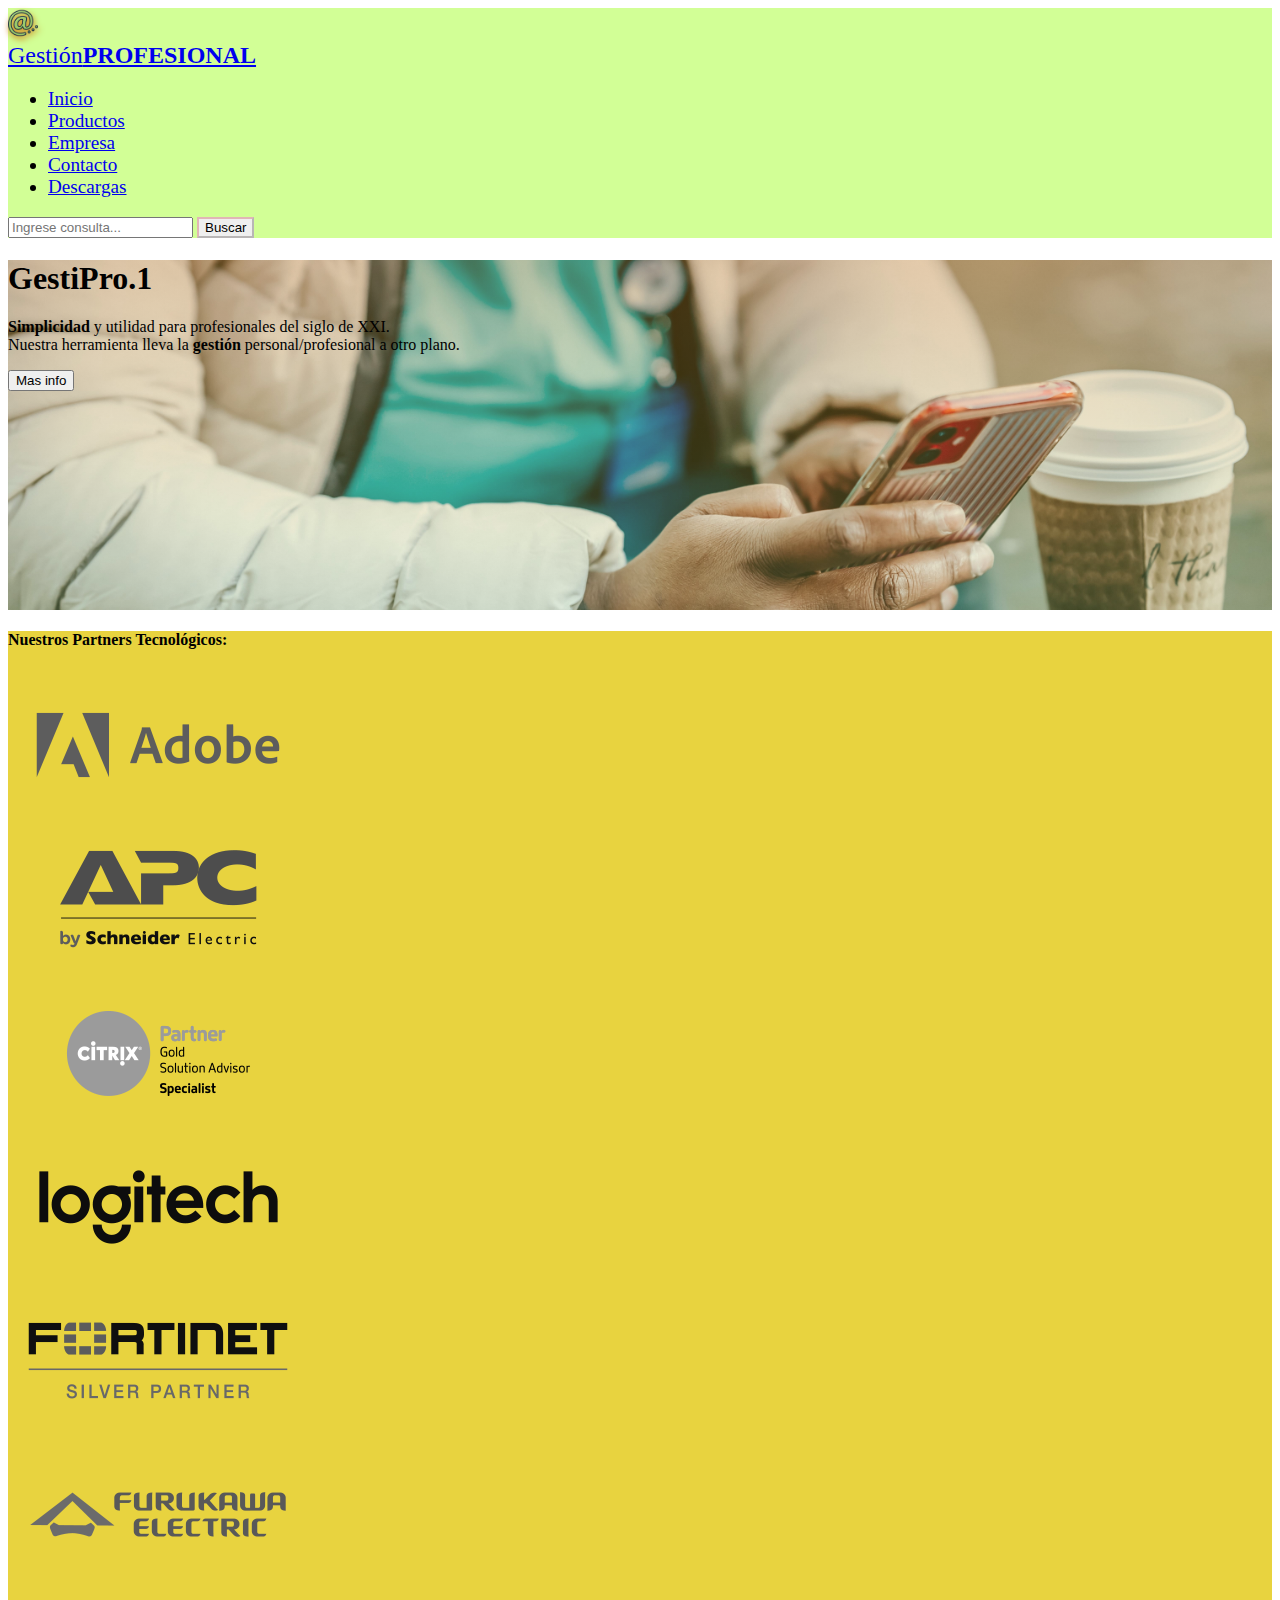
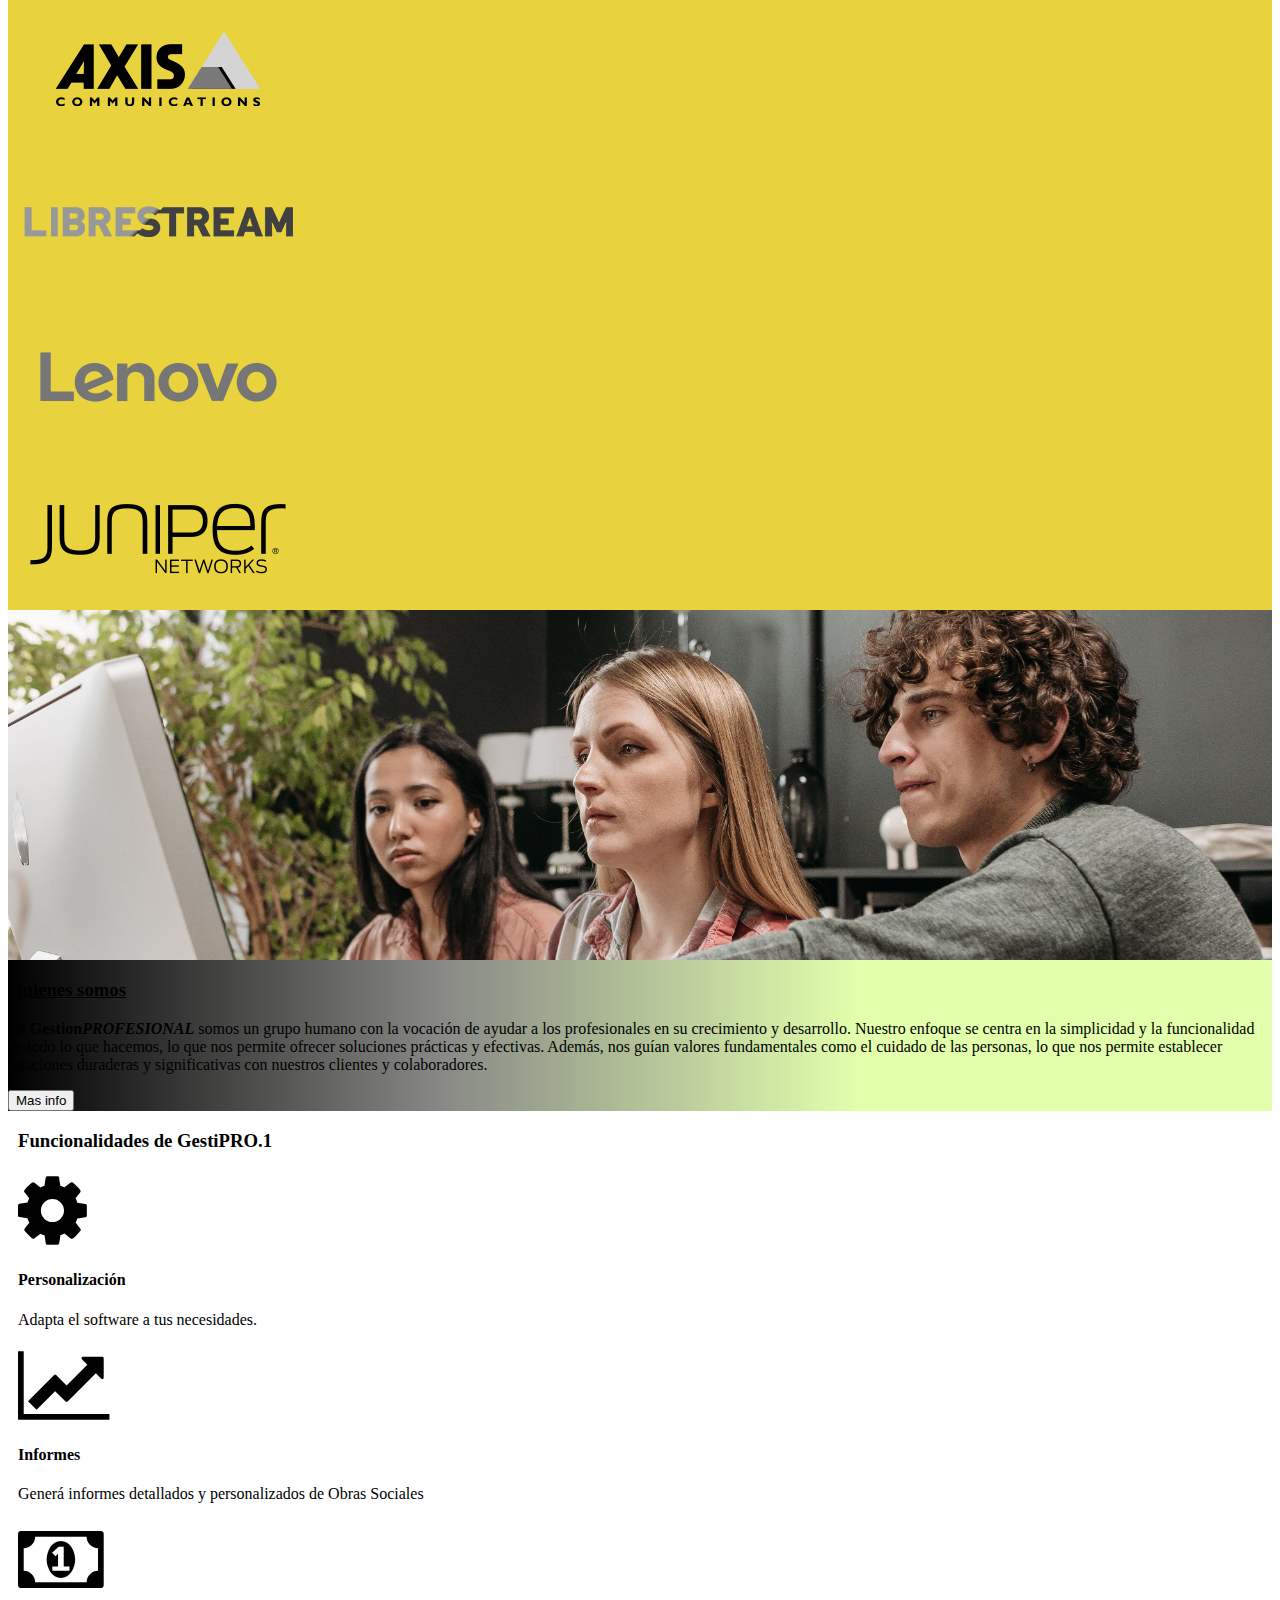
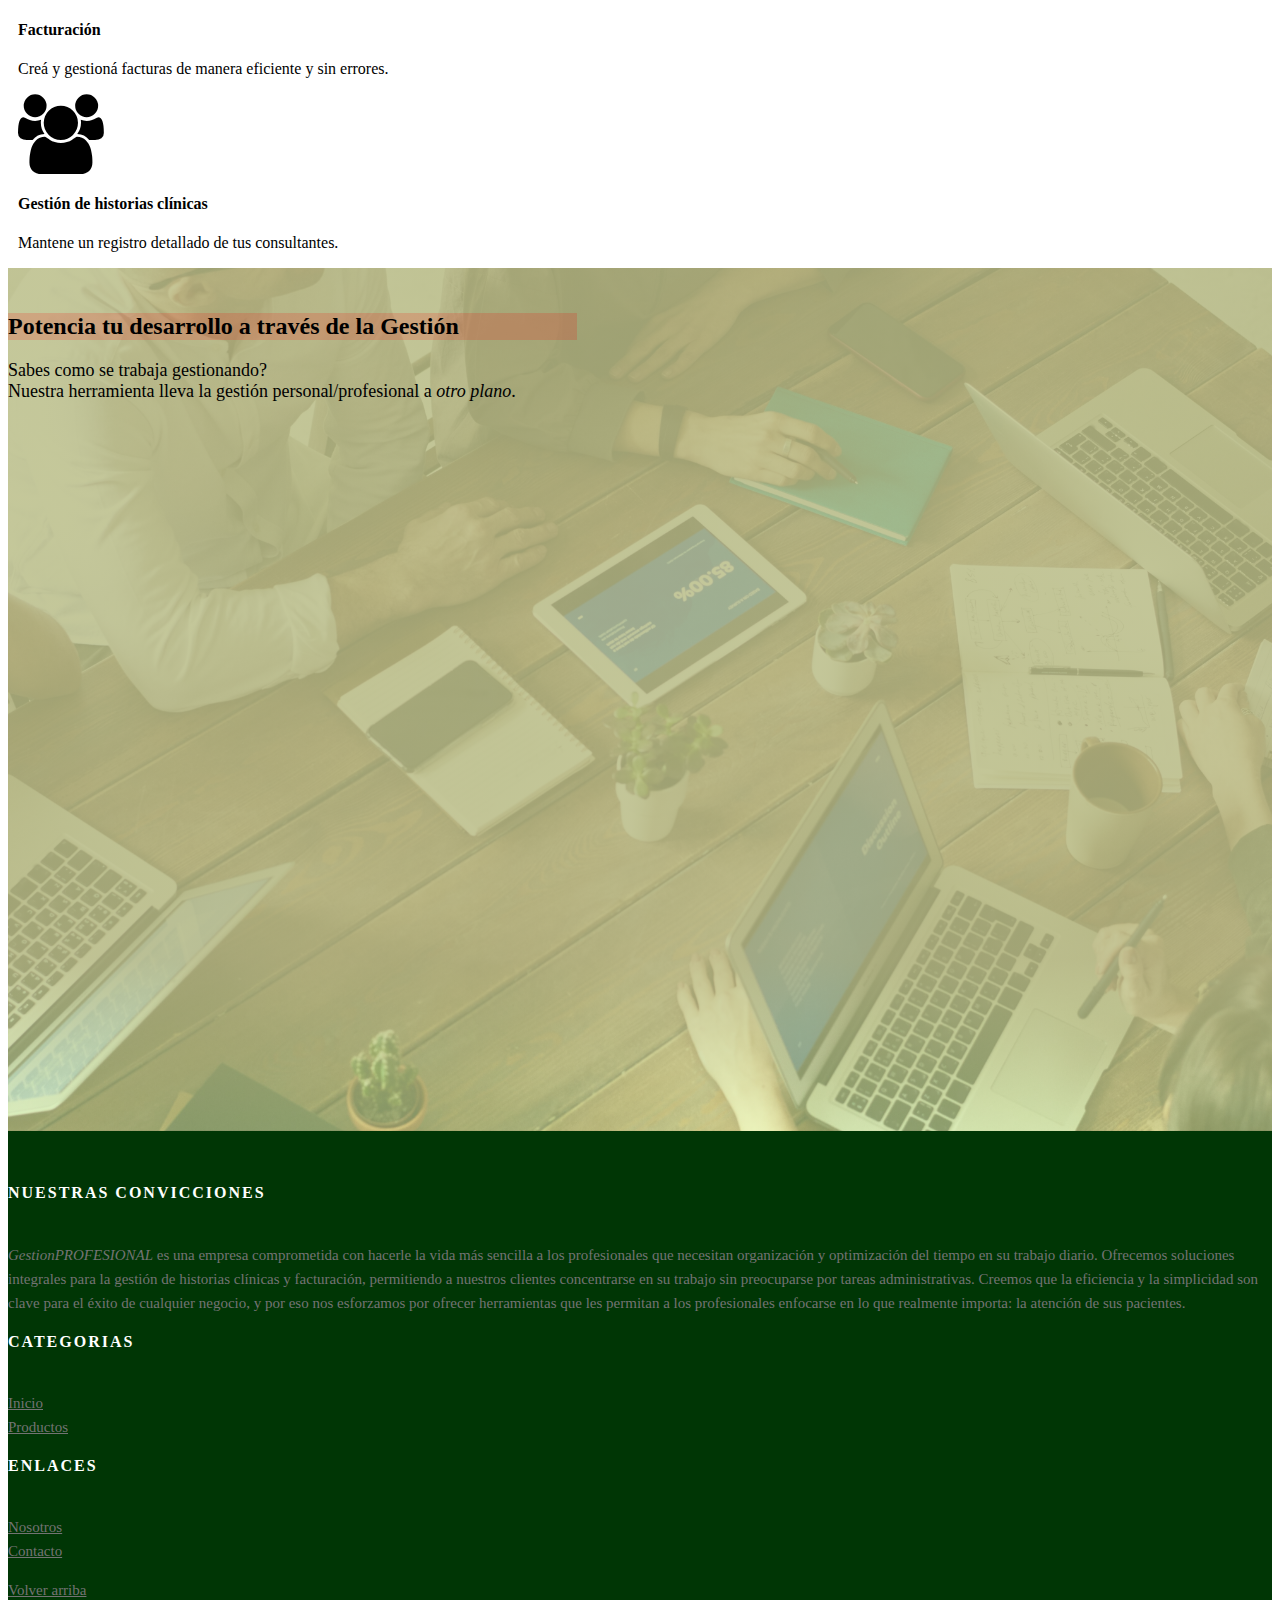
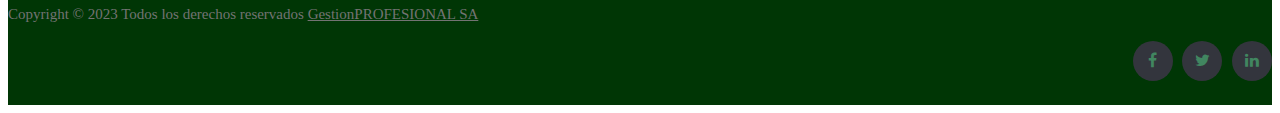
<file: index.html>
<!DOCTYPE html>
<html lang="es">
  <head>
    <meta charset="UTF-8" />
    <meta http-equiv="X-UA-Compatible" content="IE=edge" />
    <meta name="viewport" content="width=device-width, initial-scale=1.0" />

    <!-- inicio seo -->

    <meta name="description" content="Plataforma de Gestion Profesional. Facturación, gestión de historias clínicas, registro de pagos, gestion de pacientes y mucho más. Compruebe otras formas de hacerse tiempo para lo importante.">
    <meta name="keywords" content="Gestión profesional, Facturación médica, Gestión de pacientes, Gestión de obras sociales, Historias clínicas, Soluciones, Software">
    <meta name="author" content="GestionPROFESIONAL">
    <meta name="robots" content="index, follow">
    <meta name="canonical" href="https://gestionprofesional.000webhostapp.com/">

    <!-- fin seo -->

    <!-- inicio bootstrap link -->
    <link
      rel="stylesheet"
      href="https://cdn.jsdelivr.net/npm/bootstrap@4.6.2/dist/css/bootstrap.min.css"
      integrity="sha384-xOolHFLEh07PJGoPkLv1IbcEPTNtaed2xpHsD9ESMhqIYd0nLMwNLD69Npy4HI+N"
      crossorigin="anonymous"
    />
    <!-- fin bootstrap link -->

    <link rel="stylesheet" href="./assets/css/style.css" />
    <link
      rel="shortcut icon"
      href="./assets/img/at-sign-mediano.png"
      type="image/x-icon"
    />
    <link
      rel="stylesheet"
      href="https://cdnjs.cloudflare.com/ajax/libs/font-awesome/4.7.0/css/font-awesome.min.css"
    />

    <title>EntregaFinal - GestionPROFESIONAL Inicio</title>
  </head>
  <body>
    <!-- inicio navBar bootstrap -->

    <nav class="navbar navbar-expand-sm navbar-expand-lg navbar-light">
      <!-- inicio logo -->

      <div class="navbar navbar-light bg-light p-0">
        <a class="navbar-brand imagen-marca p-0 m-0 logo" href="./index.html">
          <img src="./assets/img/at-sign-mediano.png" alt="imagen arroba" />
        </a>
      </div>

      <!-- fin logo  -->

      <a class="navbar-brand ml-2 mr-5 marca" href="./index.html"
        >Gestión<strong>PROFESIONAL</strong></a
      >
      <button
        class="navbar-toggler nav-desplegable"
        type="button"
        data-toggle="collapse"
        data-target="#navbarSupportedContent"
        aria-controls="navbarSupportedContent"
        aria-expanded="false"
        aria-label="Toggle navigation"
      >
        <span class="navbar-toggler-icon nav-tog-icono"></span>
      </button>

      <div
        class="collapse navbar-collapse nav-list"
        id="navbarSupportedContent"
      >
        <ul class="navbar-nav mr-auto nav-lista">
          <li class="nav-item">
            <a class="nav-link nav-pag" href="#">Inicio</a>
          </li>
          <li class="nav-item">
            <a class="nav-link nav-pag" href="./pages/productos.html"
              >Productos</a
            >
          </li>
          <li class="nav-item">
            <a class="nav-link nav-pag" href="./pages/empresa.html">Empresa</a>
          </li>
          <li class="nav-item">
            <a class="nav-link nav-pag" href="./pages/contactos.html"
              >Contacto</a
            >
          </li>
          <li class="nav-item">
            <a class="nav-link nav-pag" href="./pages/descargas.html"
              >Descargas</a
            >
          </li>
        </ul>
        <form
          action="http://www.google.com/search"
          method="get"
          class="form-inline my-2 my-sm-0 my-lg-0"
        >
          <input
            class="form-control mr-sm-2"
            type="search"
            placeholder="Ingrese consulta..."
            aria-label="Search"
          />
          <button class="btn btn-custom-class my-2 my-sm-0" type="submit">
            Buscar
          </button>
        </form>
      </div>
    </nav>

    <!--  fin navBar bootstrap-->

    <!-- jumbotron inicia -->
    <div class="jumbotron jumbo-prod">
      <h1>GestiPro.1</h1>
      <p>
        <strong>Simplicidad </strong> y utilidad para profesionales del siglo de
        XXI.<br />Nuestra herramienta lleva la
        <strong>gestión</strong> personal/profesional a otro plano.
      </p>
      <a href="./pages/productos.html"
        ><button type="button" class="btn btn-success">Mas info</button></a
      >
    </div>
    <!-- jumbotron finaliza -->

    <!-- inicio partners -->

    <div id="clients-carousel" class="carousel slide div-par-carac" data-ride="carousel">
      <h4 class="titulo-partners pt-2 pl-4">Nuestros Partners Tecnológicos:</h4>
      <div class="carousel-inner pb-5">
        <div class="carousel-item active">
          <div class="row justify-content-center">
            <div class="col-4 col-md-2">
              <img src="./assets/img/logofooteradobe.png" alt="Cliente 1" class="img-fluid">
            </div>
            <div class="col-4 col-md-2">
              <img src="./assets/img/logofooterapc.png" alt="Cliente 2" class="img-fluid">
            </div>
            <div class="col-4 col-md-2">
              <img src="./assets/img/logofootercitrix.png" alt="Cliente 3" class="img-fluid">
            </div>
            <div class="col-4 col-md-2">
              <img src="./assets/img/logofooterlogitech.png" alt="Cliente 4" class="img-fluid">
            </div>
            <div class="col-4 col-md-2">
              <img src="./assets/img/logofooterfortinetsilver.png" alt="Cliente 5" class="img-fluid">
            </div>
          </div>
        </div>
        <div class="carousel-item">
          <div class="row justify-content-center">
            <div class="col-4 col-md-2">
              <img src="./assets/img/logofooterfurukawa1.png" alt="Cliente 6" class="img-fluid">
            </div>
            <div class="col-4 col-md-2">
              <img src="./assets/img/logofooteraxis.png" alt="Cliente 7" class="img-fluid">
            </div>
            <div class="col-4 col-md-2">
              <img src="./assets/img/logofooterlibrestream.png" alt="Cliente 8" class="img-fluid">
            </div>
            <div class="col-4 col-md-2">
              <img src="./assets/img/logofooterlenovo.png" alt="Cliente 9" class="img-fluid">
            </div>
            <div class="col-4 col-md-2">
              <img src="./assets/img/logofooterjuniper.png" alt="Cliente 10" class="img-fluid">
            </div>
          </div>
        </div>
      </div>
      <a class="carousel-control-prev" href="#clients-carousel" role="button" data-slide="prev">
        <span class="carousel-control-prev-icon" aria-hidden="true"></span>
        <span class="sr-only">Anterior</span>
      </a>
      <a class="carousel-control-next" href="#clients-carousel" role="button" data-slide="next">
        <span class="carousel-control-next-icon" aria-hidden="true"></span>
        <span class="sr-only">Siguiente</span>
      </a>
    </div>
    <!-- fin partners -->


    <!-- nosotros inicia -->
    <div class="container-fluid p-3 quienes-back">
      <div class="row">
        <aside class="nleft col-sm-12 col-md-6"></aside>
        <aside class="nright col-sm-12 col-md-6">
          <h3>Quienes somos</h3>
          <p>
            En <strong>Gestion<em>PROFESIONAL</em></strong> somos un grupo
            humano con la vocación de ayudar a los profesionales en su
            crecimiento y desarrollo. Nuestro enfoque se centra en la
            simplicidad y la funcionalidad de todo lo que hacemos, lo que nos
            permite ofrecer soluciones prácticas y efectivas. Además, nos guían
            valores fundamentales como el cuidado de las personas, lo que nos
            permite establecer relaciones duraderas y significativas con
            nuestros clientes y colaboradores.
          </p>
          <a href="./pages/empresa.html">
            <button type="button" class="btn btn-success mb-3">Mas info</button>
          </a>
        </aside>
      </div>
    </div>
    <!-- nosotros finaliza -->




    <!-- inicio caracteristicas -->

    <section class="container pt-1 pb-5 funci-index">
      <h3 class="pb-2 pt-2">Funcionalidades de GestiPRO.1</h3>
      <div class="row">
        <div class="col-md-3 text-center">
          <div class="circulo">
            <i class="fa fa-cog fa-5x"></i>
          </div>
          <h4>Personalización</h4>
          <p>Adapta el software a tus necesidades.</p>
        </div>
        <div class="col-md-3 text-center">
          <div class="circulo">
            <i class="fa fa-line-chart fa-5x"></i>
          </div>
          <h4>Informes</h4>
          <p>Generá informes detallados y personalizados de Obras Sociales</p>
        </div>
        <div class="col-md-3 text-center">
          <div class="circulo">
            <i class="fa fa-money fa-5x"></i>
          </div>
          <h4>Facturación</h4>
          <p>Creá y gestioná facturas de manera eficiente y sin errores.</p>
        </div>
        <div class="col-md-3 text-center">
          <div class="circle">
            <i class="fa fa-users fa-5x"></i>
          </div>
          <h4>Gestión de historias clínicas</h4>
          <p>Mantene un registro detallado de tus consultantes.</p>
        </div>
      </div>
    </section>
    <!-- fin caracteristicas -->






    <!-- jumbotron inicia -->
    <div class="jumbotron gest-video">
      <h2>Potencia tu desarrollo a través de la <span>Gestión</span></h2>
      <p>
        Sabes como se trabaja gestionando? <br />Nuestra herramienta lleva la
        gestión personal/profesional a <em>otro plano</em>.
      </p>
      <div class="video mt-5">
        <iframe
          src="https://www.youtube.com/embed/GyI5ps96DXI"
          title="Metodologías de gestión de proyectos de desarrollo de software"
          frameborder="0"
          allow="accelerometer; autoplay; clipboard-write; encrypted-media; gyroscope; picture-in-picture; web-share"
          allowfullscreen
        ></iframe>
        <!-- <button type="button" class="btn btn-success">Mas info</button> -->
      </div>
    </div>
    <!-- jumbotron finaliza -->




    <!-- Site footer -->
    <footer class="site-footer">
      <div class="container">
        <div class="row">
          <div class="col-sm-12 col-md-6">
            <h6>Nuestras convicciones</h6>
            <p class="text-justify">
              <em>GestionPROFESIONAL</em> es una empresa comprometida con
              hacerle la vida más sencilla a los profesionales que necesitan
              organización y optimización del tiempo en su trabajo diario.
              Ofrecemos soluciones integrales para la gestión de historias
              clínicas y facturación, permitiendo a nuestros clientes
              concentrarse en su trabajo sin preocuparse por tareas
              administrativas. Creemos que la eficiencia y la simplicidad son
              clave para el éxito de cualquier negocio, y por eso nos esforzamos
              por ofrecer herramientas que les permitan a los profesionales
              enfocarse en lo que realmente importa: la atención de sus
              pacientes.
            </p>
          </div>

          <div class="col-xs-6 col-md-3">
            <h6>Categorias</h6>
            <ul class="footer-links">
              <li><a href="#">Inicio</a></li>
              <li><a href="./pages/productos.html">Productos</a></li>
            </ul>
          </div>

          <div class="col-xs-6 col-md-3">
            <h6>enlaces</h6>
            <ul class="footer-links">
              <li><a href="./pages/empresa.html">Nosotros</a></li>
              <li><a href="./pages/contactos.html">Contacto</a></li>
            </ul>
            <a href="#top" class="text-white">Volver arriba</a>
            <div class="d-flex justify-content-end">
              <i class="bi bi-caret-up-fill" style="font-size: 1.5rem;"></i>
            </div>
          </div>
        </div>
      </div>
      <div class="container">
        <div class="row">
          <div class="col-md-8 col-sm-6 col-xs-12">
            <p class="copyright-text">
              Copyright &copy; 2023 Todos los derechos reservados
              <a href="#"> GestionPROFESIONAL SA</a>
            </p>
          </div>

          <div class="col-md-4 col-sm-6 col-xs-12">
            <ul class="social-icons">
              <li>
                <a
                  class="facebook"
                  target="_blank"
                  href="https://www.facebook.com/"
                  ><i class="fa fa-facebook"></i
                ></a>
              </li>
              <li>
                <a class="twitter" target="_blank" href="https://twitter.com/"
                  ><i class="fa fa-twitter"></i
                ></a>
              </li>
              <li>
                <a
                  class="linkedin"
                  target="_blank"
                  href="https://www.linkedin.com/"
                  ><i class="fa fa-linkedin"></i
                ></a>
              </li>
            </ul>
          </div>
        </div>
      </div>
    </footer>

    <!-- Script Bootstrap css y js -->
    <script
      src="https://cdn.jsdelivr.net/npm/jquery@3.5.1/dist/jquery.slim.min.js"
      integrity="sha384-DfXdz2htPH0lsSSs5nCTpuj/zy4C+OGpamoFVy38MVBnE+IbbVYUew+OrCXaRkfj"
      crossorigin="anonymous"
    ></script>
    <script
      src="https://cdn.jsdelivr.net/npm/popper.js@1.16.1/dist/umd/popper.min.js"
      integrity="sha384-9/reFTGAW83EW2RDu2S0VKaIzap3H66lZH81PoYlFhbGU+6BZp6G7niu735Sk7lN"
      crossorigin="anonymous"
    ></script>
    <script
      src="https://cdn.jsdelivr.net/npm/bootstrap@4.6.2/dist/js/bootstrap.min.js"
      integrity="sha384-+sLIOodYLS7CIrQpBjl+C7nPvqq+FbNUBDunl/OZv93DB7Ln/533i8e/mZXLi/P+"
      crossorigin="anonymous"
    ></script>
    <!-- fin bootstrap css y js -->
  </body>
</html>
</file>
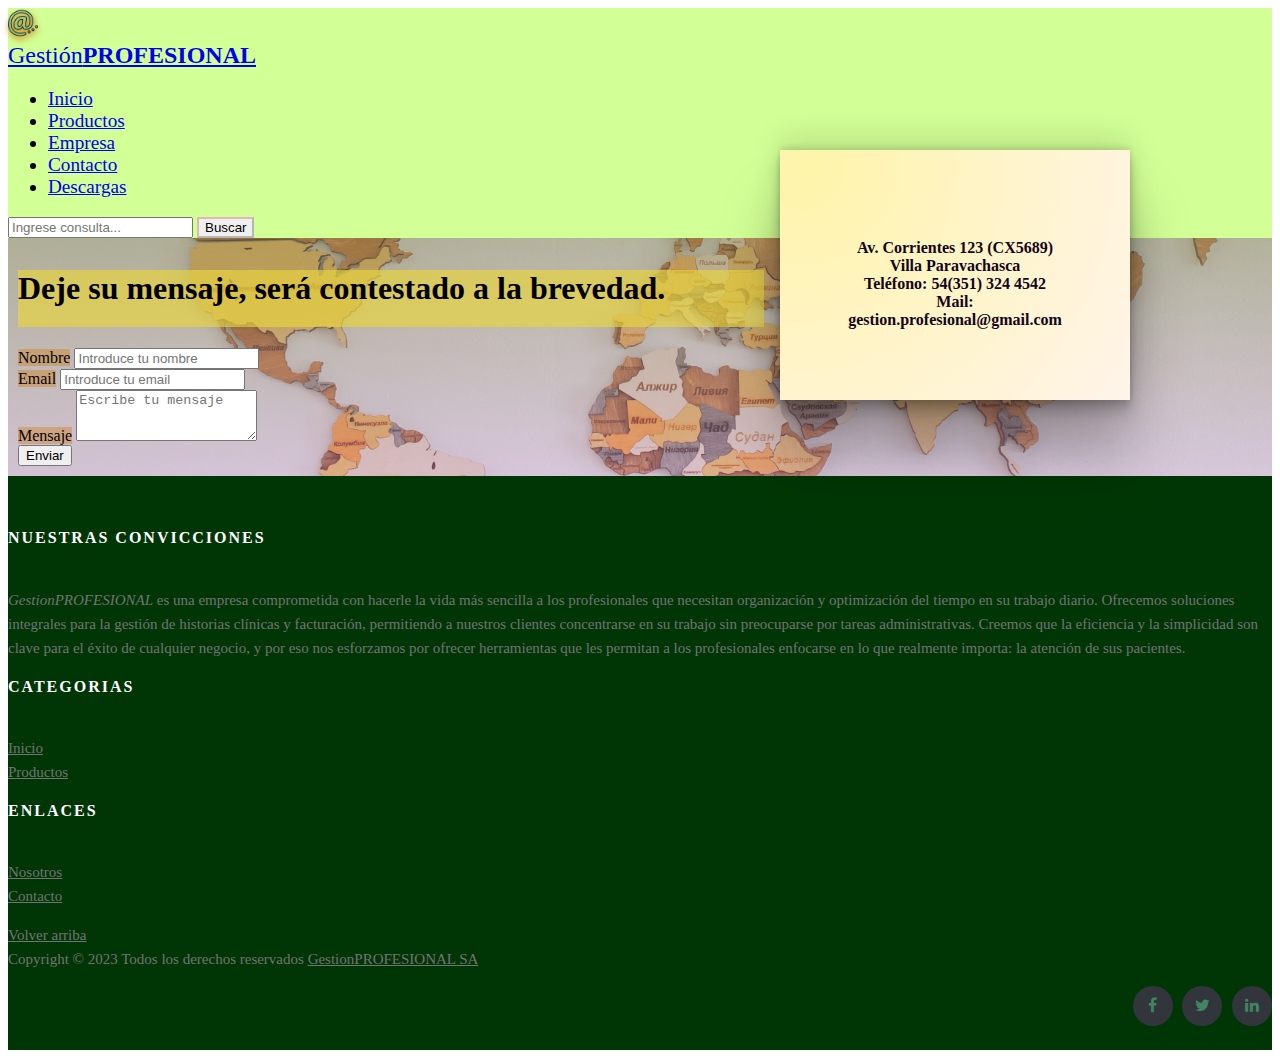
<file: pages/contactos.html>
<!DOCTYPE html>
<html lang="es">
  <head>
    <meta charset="UTF-8" />
    <meta http-equiv="X-UA-Compatible" content="IE=edge" />
    <meta name="viewport" content="width=device-width, initial-scale=1.0" />
  
    <!-- inicio seo -->

    <meta name="description" content="GestionPROFESIONAL, su consulta no molesta; contactese, haganos llegar sus necesidaes y/o consultas.">
    <meta name="keywords" content="Gestión profesional, Argentina, Contacto, Córdoba, Software">
    <meta name="author" content="GestionPROFESIONAL">
    <meta name="robots" content="index, follow">
    <meta name="canonical" href="https://gestionprofesional.000webhostapp.com/pages/contactos.html">
    
    <!-- fin seo -->
    
    <!-- inicio bootstrap link -->
    <link
      rel="stylesheet"
      href="https://cdn.jsdelivr.net/npm/bootstrap@4.6.2/dist/css/bootstrap.min.css"
      integrity="sha384-xOolHFLEh07PJGoPkLv1IbcEPTNtaed2xpHsD9ESMhqIYd0nLMwNLD69Npy4HI+N"
      crossorigin="anonymous"
    />
    <!-- fin bootstrap link -->
    <link rel="stylesheet" href="../assets/css/style.css" />
    <link
      rel="shortcut icon"
      href="../assets/img/at-sign-mediano.png"
      type="image/x-icon"
    />
    <link
      rel="stylesheet"
      href="https://cdnjs.cloudflare.com/ajax/libs/font-awesome/4.7.0/css/font-awesome.min.css"
    />

    <title>EntregaFinal - GestionPROFESIONAL - Contactos</title>
  </head>
  <body>
    <!-- inicio navBar bootstrap -->

    <nav class="navbar navbar-expand-sm navbar-expand-lg navbar-light">
      <!-- inicio logo -->

      <div class="navbar navbar-light bg-light p-0">
        <a class="navbar-brand imagen-marca p-0 m-0 logo" href="../index.html">
          <img src="../assets/img/at-sign-mediano.png" alt="imagen arroba" />
        </a>
      </div>

      <!-- fin logo  -->

      <a class="navbar-brand ml-2 mr-5 marca" href="../index.html"
        >Gestión<strong>PROFESIONAL</strong></a
      >
      <button
        class="navbar-toggler nav-desplegable"
        type="button"
        data-toggle="collapse"
        data-target="#navbarSupportedContent"
        aria-controls="navbarSupportedContent"
        aria-expanded="false"
        aria-label="Toggle navigation"
      >
        <span class="navbar-toggler-icon nav-tog-icono"></span>
      </button>

      <div
        class="collapse navbar-collapse nav-list"
        id="navbarSupportedContent"
      >
        <ul class="navbar-nav mr-auto nav-lista">
          <li class="nav-item">
            <a class="nav-link nav-pag" href="../index.html">Inicio</a>
          </li>
          <li class="nav-item">
            <a class="nav-link nav-pag" href="./productos.html">Productos</a>
          </li>
          <li class="nav-item">
            <a class="nav-link nav-pag" href="../pages/empresa.html">Empresa</a>
          </li>
          <li class="nav-item">
            <a class="nav-link nav-pag" href="../pages/contactos.html">Contacto</a>
          </li>
          <li class="nav-item">
            <a class="nav-link nav-pag" href="../pages/descargas.html">Descargas</a>
          </li>

        </ul>
        <form action="http://www.google.com/search" method="get" class="form-inline my-2 my-sm-0 my-lg-0">
          <input
            class="form-control mr-sm-2"
            type="search"
            placeholder="Ingrese consulta..."
            aria-label="Search"
          />
          <button class="btn btn-custom-class my-2 my-sm-0" type="submit">
            Buscar
          </button>
        </form>
      </div>
    </nav>

    <!--  fin navBar bootstrap-->

  <main class="container-fluid divContactos">
    <div class="aside">
      <h1 class="titulomensajeContacto">Deje su mensaje, será contestado a la brevedad.</strong></h2>
      <div class="row">
        <div class="col-6 col-md-6 col-sm-3 bloqueMensaje">
          <form>
            <div class="mb-3">
              <label for="nombre" class="form-label">Nombre</label>
              <input type="text" class="form-control" id="nombre" placeholder="Introduce tu nombre">
            </div>
            <div class="mb-3">
              <label for="email" class="form-label">Email</label>
              <input type="email" class="form-control" id="email" placeholder="Introduce tu email">
            </div>
            <div class="mb-3">
              <label for="mensaje" class="form-label">Mensaje</label>
              <textarea class="form-control" id="mensaje" rows="3" placeholder="Escribe tu mensaje"></textarea>
            </div>
            <button type="submit" class="btn btn-primary">Enviar</button>
          </form>
          
        </div>
      </div>
    </div>
    <div class="aside">
      <div class="row ">
        <div class="col-6 col-md-6 col-sm-3 bloqueContacto">
          <p><strong><br>
            Av. Corrientes 123 (CX5689)<br>
            Villa Paravachasca<br>
            Teléfono: 54(351) 324 4542<br>
            Mail: gestion.profesional@gmail.com<br></strong>
          </p>
        </div>
      </div>
    </div>
  </main>



    <!-- Site footer -->
    <footer class="site-footer">
      <div class="container">
        <div class="row">
          <div class="col-sm-12 col-md-6">
            <h6>Nuestras convicciones</h6>
            <p class="text-justify">
              <em>GestionPROFESIONAL</em> es una empresa comprometida con hacerle la vida
              más sencilla a los profesionales que necesitan organización y
              optimización del tiempo en su trabajo diario. Ofrecemos soluciones
              integrales para la gestión de historias clínicas y facturación,
              permitiendo a nuestros clientes concentrarse en su trabajo sin
              preocuparse por tareas administrativas. Creemos que la eficiencia
              y la simplicidad son clave para el éxito de cualquier negocio, y
              por eso nos esforzamos por ofrecer herramientas que les permitan a
              los profesionales enfocarse en lo que realmente importa: la
              atención de sus pacientes.
            </p>
          </div>

          <div class="col-xs-6 col-md-3">
            <h6>Categorias</h6>
            <ul class="footer-links">
              <li><a href="#">Inicio</a></li>
              <li><a href="./pages/productos.html">Productos</a></li>
            </ul>
          </div>

          <div class="col-xs-6 col-md-3">
            <h6>enlaces</h6>
            <ul class="footer-links">
              <li><a href="./empresa.html">Nosotros</a></li>
              <li><a href="./contactos.html">Contacto</a></li>
            </ul>
            <a href="#top" class="text-white">Volver arriba</a>
            <div class="d-flex justify-content-end">
              <i class="bi bi-caret-up-fill" style="font-size: 1.5rem;"></i>
            </div>
        </div>
      </div>
      <div class="container">
        <div class="row">
          <div class="col-md-8 col-sm-6 col-xs-12">
            <p class="copyright-text">
              Copyright &copy; 2023 Todos los derechos reservados
              <a href="#"> GestionPROFESIONAL SA</a>
            </p>
          </div>

          <div class="col-md-4 col-sm-6 col-xs-12">
            <ul class="social-icons">
              <li>
                <a class="facebook" target="_blank" href="https://www.facebook.com/"><i class="fa fa-facebook"></i></a>
              </li>
              <li>
                <a class="twitter" target="_blank" href="https://twitter.com/"><i class="fa fa-twitter"></i></a>
              </li>
              <li>
                <a class="linkedin" target="_blank" href="https://www.linkedin.com/"><i class="fa fa-linkedin"></i></a>
              </li>
            </ul>
          </div>
        </div>
      </div>
    </footer>

    <!-- Script Bootstrap css y js -->

    <script
      src="https://cdn.jsdelivr.net/npm/jquery@3.5.1/dist/jquery.slim.min.js"
      integrity="sha384-DfXdz2htPH0lsSSs5nCTpuj/zy4C+OGpamoFVy38MVBnE+IbbVYUew+OrCXaRkfj"
      crossorigin="anonymous"
    ></script>
    <script
      src="https://cdn.jsdelivr.net/npm/popper.js@1.16.1/dist/umd/popper.min.js"
      integrity="sha384-9/reFTGAW83EW2RDu2S0VKaIzap3H66lZH81PoYlFhbGU+6BZp6G7niu735Sk7lN"
      crossorigin="anonymous"
    ></script>
    <script
      src="https://cdn.jsdelivr.net/npm/bootstrap@4.6.2/dist/js/bootstrap.min.js"
      integrity="sha384-+sLIOodYLS7CIrQpBjl+C7nPvqq+FbNUBDunl/OZv93DB7Ln/533i8e/mZXLi/P+"
      crossorigin="anonymous"
    ></script>

    <!-- fin bootstrap css y js -->
  </body>
</html>
</file>
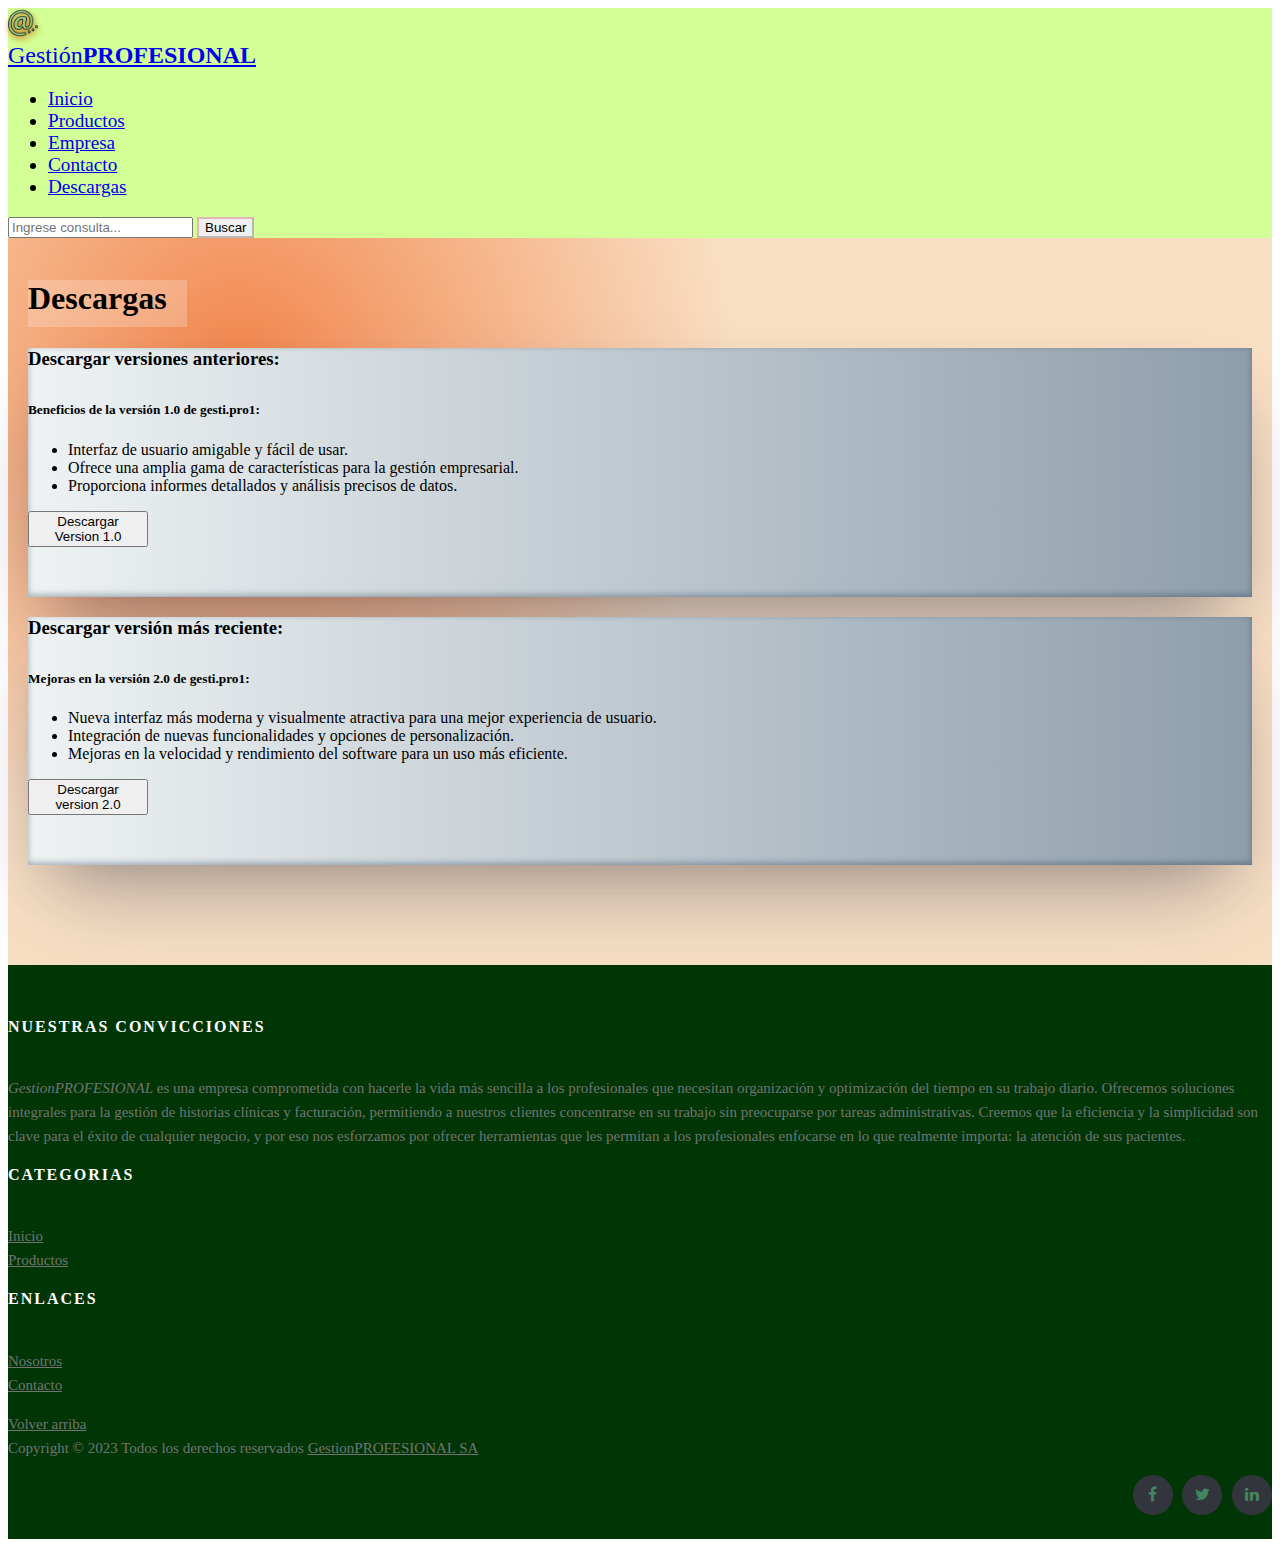
<file: pages/descargas.html>
<!DOCTYPE html>
<html lang="es">
  <head>
    <meta charset="UTF-8" />
    <meta http-equiv="X-UA-Compatible" content="IE=edge" />
    <meta name="viewport" content="width=device-width, initial-scale=1.0" />
    
    <!-- inicio seo -->

    <meta name="description" content="Plataforma de Gestion Profesional. Pagina descargas, aqui puede encontrar todas las versiones del mejor soft de gestión profesional">
    <meta name="keywords" content="Gestión profesional, descarga de soft, GestPRO.1">
    <meta name="author" content="GestionPROFESIONAL">
    <meta name="robots" content="index, follow">
    <meta name="canonical" href="https://gestionprofesional.000webhostapp.com/pages/descargas.html">
    
    <!-- fin seo -->


    <!-- inicio bootstrap link -->
    <link
      rel="stylesheet"
      href="https://cdn.jsdelivr.net/npm/bootstrap@4.6.2/dist/css/bootstrap.min.css"
      integrity="sha384-xOolHFLEh07PJGoPkLv1IbcEPTNtaed2xpHsD9ESMhqIYd0nLMwNLD69Npy4HI+N"
      crossorigin="anonymous"
    />
    <!-- fin bootstrap link -->
    <link rel="stylesheet" href="../assets/css/style.css" />
    <link
      rel="shortcut icon"
      href="../assets/img/at-sign-mediano.png"
      type="image/x-icon"
    />
    <link
      rel="stylesheet"
      href="https://cdnjs.cloudflare.com/ajax/libs/font-awesome/4.7.0/css/font-awesome.min.css"
    />

    <title>EntregaFinal - GestionPROFESIONAL - Descargas</title>
  </head>
  <body>
    <!-- inicio navBar bootstrap -->

    <nav class="navbar navbar-expand-sm navbar-expand-lg navbar-light">
      <!-- inicio logo -->

      <div class="navbar navbar-light bg-light p-0">
        <a class="navbar-brand imagen-marca p-0 m-0 logo" href="../index.html">
          <img src="../assets/img/at-sign-mediano.png" alt="imagen arroba" />
        </a>
      </div>

      <!-- fin logo  -->

      <a class="navbar-brand ml-2 mr-5 marca" href="../index.html"
        >Gestión<strong>PROFESIONAL</strong></a
      >
      <button
        class="navbar-toggler nav-desplegable"
        type="button"
        data-toggle="collapse"
        data-target="#navbarSupportedContent"
        aria-controls="navbarSupportedContent"
        aria-expanded="false"
        aria-label="Toggle navigation"
      >
        <span class="navbar-toggler-icon nav-tog-icono"></span>
      </button>

      <div
        class="collapse navbar-collapse nav-list"
        id="navbarSupportedContent"
      >
        <ul class="navbar-nav mr-auto nav-lista">
          <li class="nav-item">
            <a class="nav-link nav-pag" href="../index.html">Inicio</a>
          </li>
          <li class="nav-item">
            <a class="nav-link nav-pag" href="./productos.html">Productos</a>
          </li>
          <li class="nav-item">
            <a class="nav-link nav-pag" href="../pages/empresa.html">Empresa</a>
          </li>
          <li class="nav-item">
            <a class="nav-link nav-pag" href="../pages/contactos.html">Contacto</a>
          </li>
          <li class="nav-item">
            <a class="nav-link nav-pag" href="../pages/descargas.html">Descargas</a>
          </li>

        </ul>
        <form action="http://www.google.com/search" method="get" class="form-inline my-2 my-sm-0 my-lg-0">
          <input
            class="form-control mr-sm-2"
            type="search"
            placeholder="Ingrese consulta..."
            aria-label="Search"
          />
          <button class="btn btn-custom-class my-2 my-sm-0" type="submit">
            Buscar
          </button>
        </form>
      </div>
    </nav>

    <!--  fin navBar bootstrap-->


    <div class="container-fluid cont-principal">
      <h1>Descargas</h1>
      <div class="row">
        <!-- Panel izquierdo -->
        <div class="col-md-6 d-flex flex-column desc-pan">
          <h3 class="titulomensajeDescargas">Descargar versiones anteriores:</strong></h3>
          <h5>Beneficios de la versión 1.0 de gesti.pro1:</h5>

          <ul>
            <li>Interfaz de usuario amigable y fácil de usar.</li>
            <li>Ofrece una amplia gama de características para la gestión empresarial.</li>
            <li>Proporciona informes detallados y análisis precisos de datos.</li>
          </ul>
          <button type="button" class="btn btn-success boto-descarga">Descargar Version 1.0</button>
        </div>
        <!-- Paneles derechos -->

        <div class="col-md-6 d-flex flex-column desc-pan">
          <h3 class="titulomensajeDescargas">Descargar versión más reciente:</strong></h3>
            <h5>Mejoras en la versión 2.0 de gesti.pro1:</h5>

            <ul>
              <li>Nueva interfaz más moderna y visualmente atractiva para una mejor experiencia de usuario.</li>
              <li>Integración de nuevas funcionalidades y opciones de personalización.</li>
              <li>Mejoras en la velocidad y rendimiento del software para un uso más eficiente.</li>
            </ul>
            <button type="button" class="btn btn-success boto-descarga">Descargar version 2.0</button>
        </div>

        <div class="col-12 col-md-12 col-sm-12 img-flow">
          <!-- <img class="des-img" src="../assets/img/diagrama-de-flujo-min.jpg" alt="diagrama de flujo"> -->
        </div>

      </div>
    </div>
    
  </main>

  
    <!-- Site footer -->
    <footer class="site-footer">
      <div class="container">
        <div class="row">
          <div class="col-sm-12 col-md-6">
            <h6>Nuestras convicciones</h6>
            <p class="text-justify">
              <em>GestionPROFESIONAL</em> es una empresa comprometida con hacerle la vida
              más sencilla a los profesionales que necesitan organización y
              optimización del tiempo en su trabajo diario. Ofrecemos soluciones
              integrales para la gestión de historias clínicas y facturación,
              permitiendo a nuestros clientes concentrarse en su trabajo sin
              preocuparse por tareas administrativas. Creemos que la eficiencia
              y la simplicidad son clave para el éxito de cualquier negocio, y
              por eso nos esforzamos por ofrecer herramientas que les permitan a
              los profesionales enfocarse en lo que realmente importa: la
              atención de sus pacientes.
            </p>
          </div>

          <div class="col-xs-6 col-md-3">
            <h6>Categorias</h6>
            <ul class="footer-links">
              <li><a href="#">Inicio</a></li>
              <li><a href="./pages/productos.html">Productos</a></li>
            </ul>
          </div>

          <div class="col-xs-6 col-md-3">
            <h6>enlaces</h6>
            <ul class="footer-links">
              <li><a href="./empresa.html">Nosotros</a></li>
              <li><a href="./contactos.html">Contacto</a></li>
            </ul>
            <a href="#top" class="text-white">Volver arriba</a>
            <div class="d-flex justify-content-end">
              <i class="bi bi-caret-up-fill" style="font-size: 1.5rem;"></i>
            </div>
          </div>
      </div>
      <div class="container">
        <div class="row">
          <div class="col-md-8 col-sm-6 col-xs-12">
            <p class="copyright-text">
              Copyright &copy; 2023 Todos los derechos reservados
              <a href="../index.html"> GestionPROFESIONAL SA</a>
            </p>
          </div>

          <div class="col-md-4 col-sm-6 col-xs-12">
            <ul class="social-icons">
              <li>
                <a class="facebook" target="_blank" href="https://www.facebook.com/"><i class="fa fa-facebook"></i></a>
              </li>
              <li>
                <a class="twitter" target="_blank" href="https://twitter.com/"><i class="fa fa-twitter"></i></a>
              </li>
              <li>
                <a class="linkedin" target="_blank" href="https://www.linkedin.com/"><i class="fa fa-linkedin"></i></a>
              </li>
            </ul>
          </div>
        </div>
      </div>
    </footer>

    <!-- Script Bootstrap css y js -->

    <script
      src="https://cdn.jsdelivr.net/npm/jquery@3.5.1/dist/jquery.slim.min.js"
      integrity="sha384-DfXdz2htPH0lsSSs5nCTpuj/zy4C+OGpamoFVy38MVBnE+IbbVYUew+OrCXaRkfj"
      crossorigin="anonymous"
    ></script>
    <script
      src="https://cdn.jsdelivr.net/npm/popper.js@1.16.1/dist/umd/popper.min.js"
      integrity="sha384-9/reFTGAW83EW2RDu2S0VKaIzap3H66lZH81PoYlFhbGU+6BZp6G7niu735Sk7lN"
      crossorigin="anonymous"
    ></script>
    <script
      src="https://cdn.jsdelivr.net/npm/bootstrap@4.6.2/dist/js/bootstrap.min.js"
      integrity="sha384-+sLIOodYLS7CIrQpBjl+C7nPvqq+FbNUBDunl/OZv93DB7Ln/533i8e/mZXLi/P+"
      crossorigin="anonymous"
    ></script>

    <!-- fin bootstrap css y js -->
  </body>
</html>
</file>
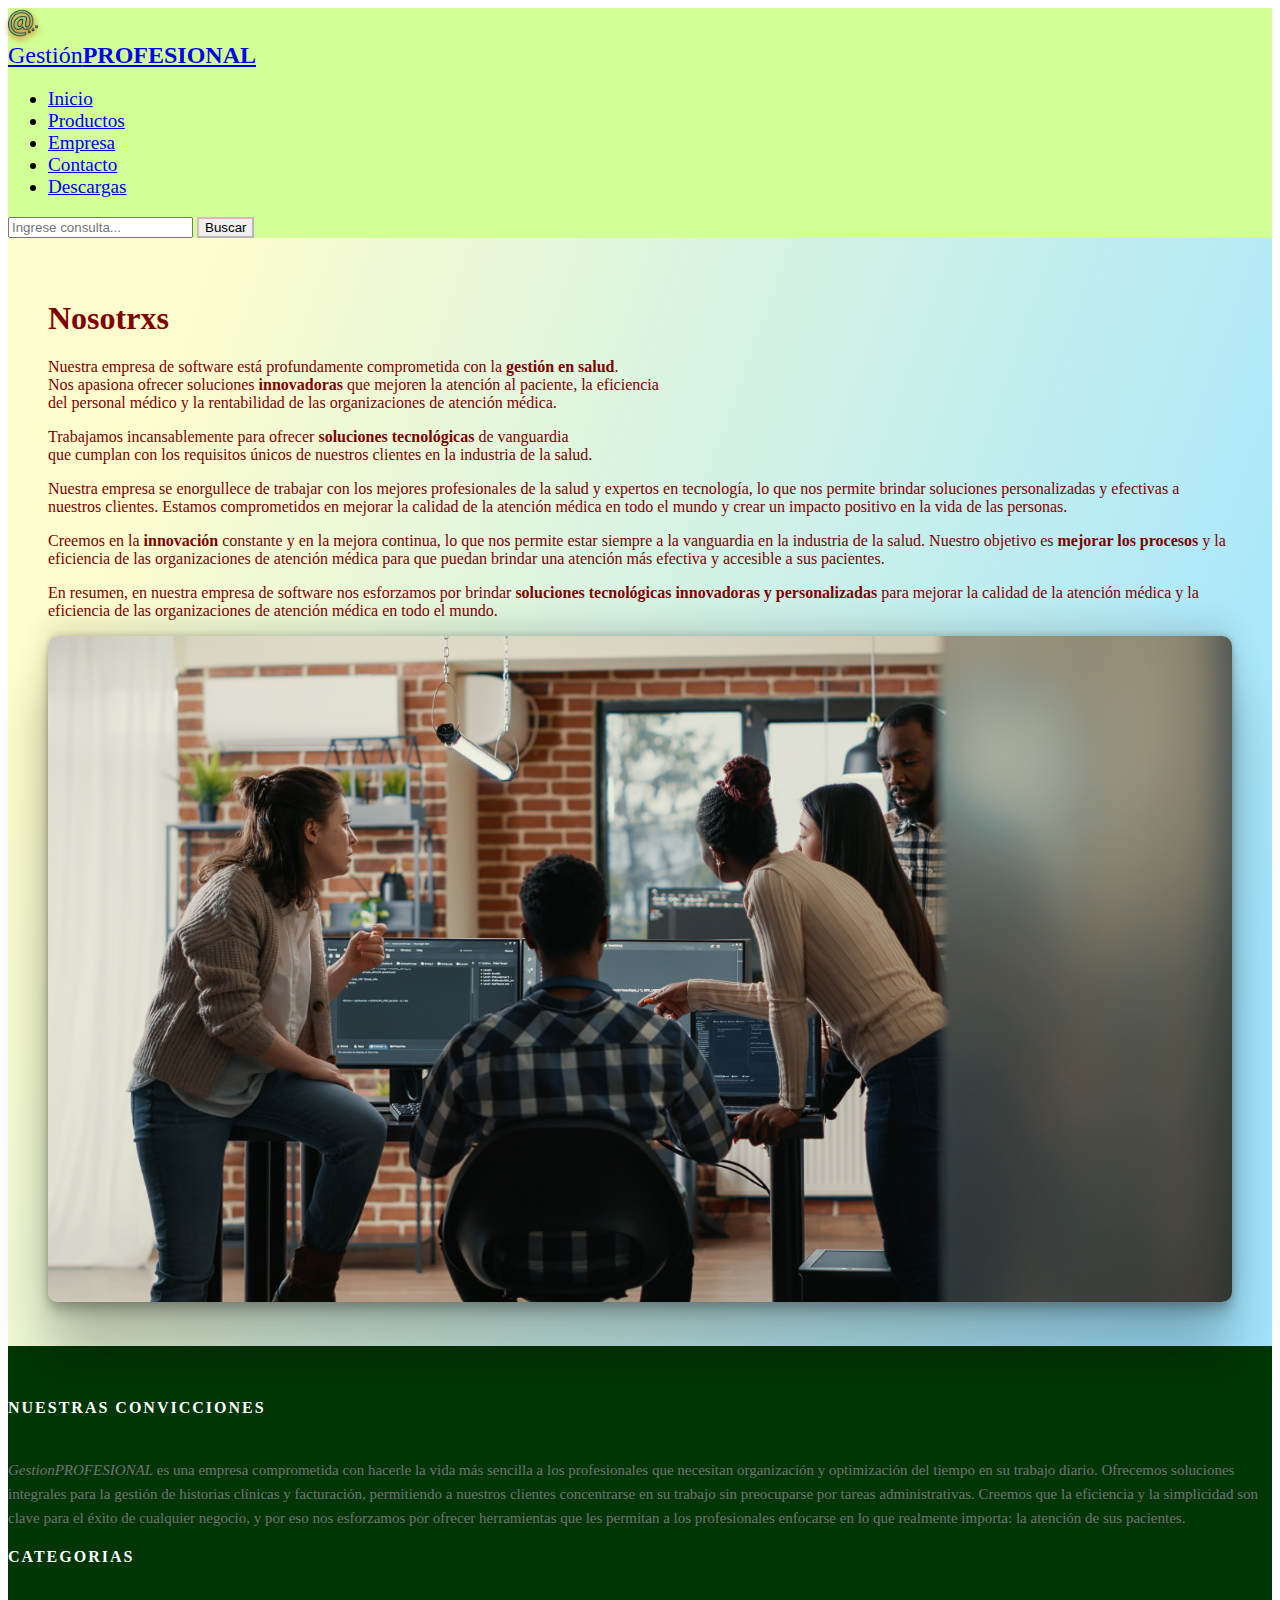
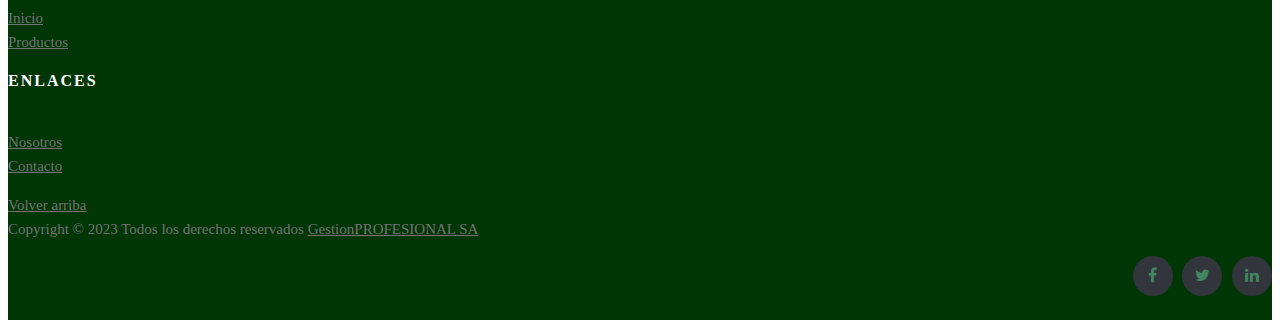
<file: pages/empresa.html>
<!DOCTYPE html>
<html lang="es">
  <head>
    <meta charset="UTF-8" />
    <meta http-equiv="X-UA-Compatible" content="IE=edge" />
    <meta name="viewport" content="width=device-width, initial-scale=1.0" />

    <!-- inicio seo -->

    <meta
      name="description"
      content="Plataforma de Gestion Profesional. Conozca mejor a GestionPROFESIONAL, trabajamos para ayudar en el campo de la gestión de salud por soft."
    />
    <meta
      name="keywords"
      content="Gestión profesional, Gestion salud, atención a pacientes"
    />
    <meta name="author" content="GestionPROFESIONAL" />
    <meta name="robots" content="index, follow" />
    <meta name="canonical" href="https://gestionprofesional.000webhostapp.com/pages/empresa.html" />

    <!-- fin seo -->

    <!-- inicio bootstrap link -->
    <link
      rel="stylesheet"
      href="https://cdn.jsdelivr.net/npm/bootstrap@4.6.2/dist/css/bootstrap.min.css"
      integrity="sha384-xOolHFLEh07PJGoPkLv1IbcEPTNtaed2xpHsD9ESMhqIYd0nLMwNLD69Npy4HI+N"
      crossorigin="anonymous"
    />
    <!-- fin bootstrap link -->

    <link rel="stylesheet" href="../assets/css/style.css" />
    <link
      rel="shortcut icon"
      href="../assets/img/at-sign-mediano.png"
      type="image/x-icon"
    />
    <link
      rel="stylesheet"
      href="https://cdnjs.cloudflare.com/ajax/libs/font-awesome/4.7.0/css/font-awesome.min.css"
    />

    <title>EntregaFinal - GestionPROFESIONAL - Empresa</title>
  </head>
  <body>
    <!-- inicio navBar bootstrap -->

    <nav class="navbar navbar-expand-sm navbar-expand-lg navbar-light">
      <!-- inicio logo -->

      <div class="navbar navbar-light bg-light p-0">
        <a class="navbar-brand imagen-marca p-0 m-0 logo" href="../index.html">
          <img src="../assets/img/at-sign-mediano.png" alt="imagen arroba" />
        </a>
      </div>

      <!-- fin logo  -->

      <a class="navbar-brand ml-2 mr-5 marca" href="../index.html"
        >Gestión<strong>PROFESIONAL</strong></a
      >
      <button
        class="navbar-toggler nav-desplegable"
        type="button"
        data-toggle="collapse"
        data-target="#navbarSupportedContent"
        aria-controls="navbarSupportedContent"
        aria-expanded="false"
        aria-label="Toggle navigation"
      >
        <span class="navbar-toggler-icon nav-tog-icono"></span>
      </button>

      <div
        class="collapse navbar-collapse nav-list"
        id="navbarSupportedContent"
      >
        <ul class="navbar-nav mr-auto nav-lista">
          <li class="nav-item">
            <a class="nav-link nav-pag" href="../index.html">Inicio</a>
          </li>
          <li class="nav-item">
            <a class="nav-link nav-pag" href="./productos.html">Productos</a>
          </li>
          <li class="nav-item">
            <a class="nav-link nav-pag" href="../pages/empresa.html">Empresa</a>
          </li>
          <li class="nav-item">
            <a class="nav-link nav-pag" href="../pages/contactos.html"
              >Contacto</a
            >
          </li>
          <li class="nav-item">
            <a class="nav-link nav-pag" href="../pages/descargas.html"
              >Descargas</a
            >
          </li>
        </ul>
        <form
          action="http://www.google.com/search"
          method="get"
          class="form-inline my-2 my-sm-0 my-lg-0"
        >
          <input
            class="form-control mr-sm-2"
            type="search"
            placeholder="Ingrese consulta..."
            aria-label="Search"
          />
          <button class="btn btn-custom-class my-2 my-sm-0" type="submit">
            Buscar
          </button>
        </form>
      </div>
    </nav>

    <!--  fin navBar bootstrap-->

    <article class="container-fluid articulo">
      <div class="row">
        <div class="col-md-6 col-sm-3 col-xs-3 textoinicioEmpresa">
          <h1><strong>Nosotrxs</strong></h1>
          <p>
            Nuestra empresa de software está profundamente comprometida con la
            <strong>gestión en salud</strong>. <br />Nos apasiona ofrecer
            soluciones <strong>innovadoras</strong> que mejoren la atención al
            paciente, la eficiencia <br />del personal médico y la rentabilidad
            de las organizaciones de atención médica.
          </p>
          <p>
            Trabajamos incansablemente para ofrecer
            <strong>soluciones tecnológicas</strong> de vanguardia <br />que
            cumplan con los requisitos únicos de nuestros clientes en la
            industria de la salud.
          </p>
          <p>
            Nuestra empresa se enorgullece de trabajar con los mejores profesionales de la salud y expertos en tecnología, lo que nos permite brindar soluciones personalizadas y efectivas a nuestros clientes. Estamos comprometidos en mejorar la calidad de la atención médica en todo el mundo y crear un impacto positivo en la vida de las personas.
          </p>
          <p>
            Creemos en la <strong>innovación</strong> constante y en la mejora continua, lo que nos permite estar siempre a la vanguardia en la industria de la salud. Nuestro objetivo es <strong>mejorar los procesos</strong> y la eficiencia de las organizaciones de atención médica para que puedan brindar una atención más efectiva y accesible a sus pacientes.
          </p>
          <p>
            En resumen, en nuestra empresa de software nos esforzamos por brindar <strong>soluciones tecnológicas innovadoras y personalizadas</strong> para mejorar la calidad de la atención médica y la eficiencia de las organizaciones de atención médica en todo el mundo.
          </p>
        </div>
        <div class="col-md-6 fotoInicio pl-4">
          <img
            class="mainimageEmpresa"
            src="../assets/img/coders-discutiendo-min.jpg"
            alt="coders debatiendo"
          />
        </div>
      </div>
    </article>

    <!-- Site footer -->
    <footer class="site-footer">
      <div class="container">
        <div class="row">
          <div class="col-sm-12 col-md-6">
            <h6>Nuestras convicciones</h6>
            <p class="text-justify">
              <em>GestionPROFESIONAL</em> es una empresa comprometida con
              hacerle la vida más sencilla a los profesionales que necesitan
              organización y optimización del tiempo en su trabajo diario.
              Ofrecemos soluciones integrales para la gestión de historias
              clínicas y facturación, permitiendo a nuestros clientes
              concentrarse en su trabajo sin preocuparse por tareas
              administrativas. Creemos que la eficiencia y la simplicidad son
              clave para el éxito de cualquier negocio, y por eso nos esforzamos
              por ofrecer herramientas que les permitan a los profesionales
              enfocarse en lo que realmente importa: la atención de sus
              pacientes.
            </p>
          </div>

          <div class="col-xs-6 col-md-3">
            <h6>Categorias</h6>
            <ul class="footer-links">
              <li><a href="../index.html">Inicio</a></li>
              <li><a href="./productos.html">Productos</a></li>
            </ul>
          </div>

          <div class="col-xs-6 col-md-3">
            <h6>enlaces</h6>
            <ul class="footer-links">
              <li><a href="./empresa.html">Nosotros</a></li>
              <li><a href="./contactos.html">Contacto</a></li>
            </ul>
            <a href="#top" class="text-white">Volver arriba</a>
            <div class="d-flex justify-content-end">
              <i class="bi bi-caret-up-fill" style="font-size: 1.5rem"></i>
            </div>
          </div>
        </div>
      </div>
      <div class="container">
        <div class="row">
          <div class="col-md-8 col-sm-6 col-xs-12">
            <p class="copyright-text">
              Copyright &copy; 2023 Todos los derechos reservados
              <a href="#"> GestionPROFESIONAL SA</a>
            </p>
          </div>

          <div class="col-md-4 col-sm-6 col-xs-12">
            <ul class="social-icons">
              <li>
                <a
                  class="facebook"
                  target="_blank"
                  href="https://www.facebook.com/"
                  ><i class="fa fa-facebook"></i
                ></a>
              </li>
              <li>
                <a class="twitter" target="_blank" href="https://twitter.com/"
                  ><i class="fa fa-twitter"></i
                ></a>
              </li>
              <li>
                <a
                  class="linkedin"
                  target="_blank"
                  href="https://www.linkedin.com/"
                  ><i class="fa fa-linkedin"></i
                ></a>
              </li>
            </ul>
          </div>
        </div>
      </div>
    </footer>

    <!-- Script Bootstrap css y js -->

    <script
      src="https://cdn.jsdelivr.net/npm/jquery@3.5.1/dist/jquery.slim.min.js"
      integrity="sha384-DfXdz2htPH0lsSSs5nCTpuj/zy4C+OGpamoFVy38MVBnE+IbbVYUew+OrCXaRkfj"
      crossorigin="anonymous"
    ></script>
    <script
      src="https://cdn.jsdelivr.net/npm/popper.js@1.16.1/dist/umd/popper.min.js"
      integrity="sha384-9/reFTGAW83EW2RDu2S0VKaIzap3H66lZH81PoYlFhbGU+6BZp6G7niu735Sk7lN"
      crossorigin="anonymous"
    ></script>
    <script
      src="https://cdn.jsdelivr.net/npm/bootstrap@4.6.2/dist/js/bootstrap.min.js"
      integrity="sha384-+sLIOodYLS7CIrQpBjl+C7nPvqq+FbNUBDunl/OZv93DB7Ln/533i8e/mZXLi/P+"
      crossorigin="anonymous"
    ></script>

    <!-- fin bootstrap css y js -->
  </body>
</html>
</file>
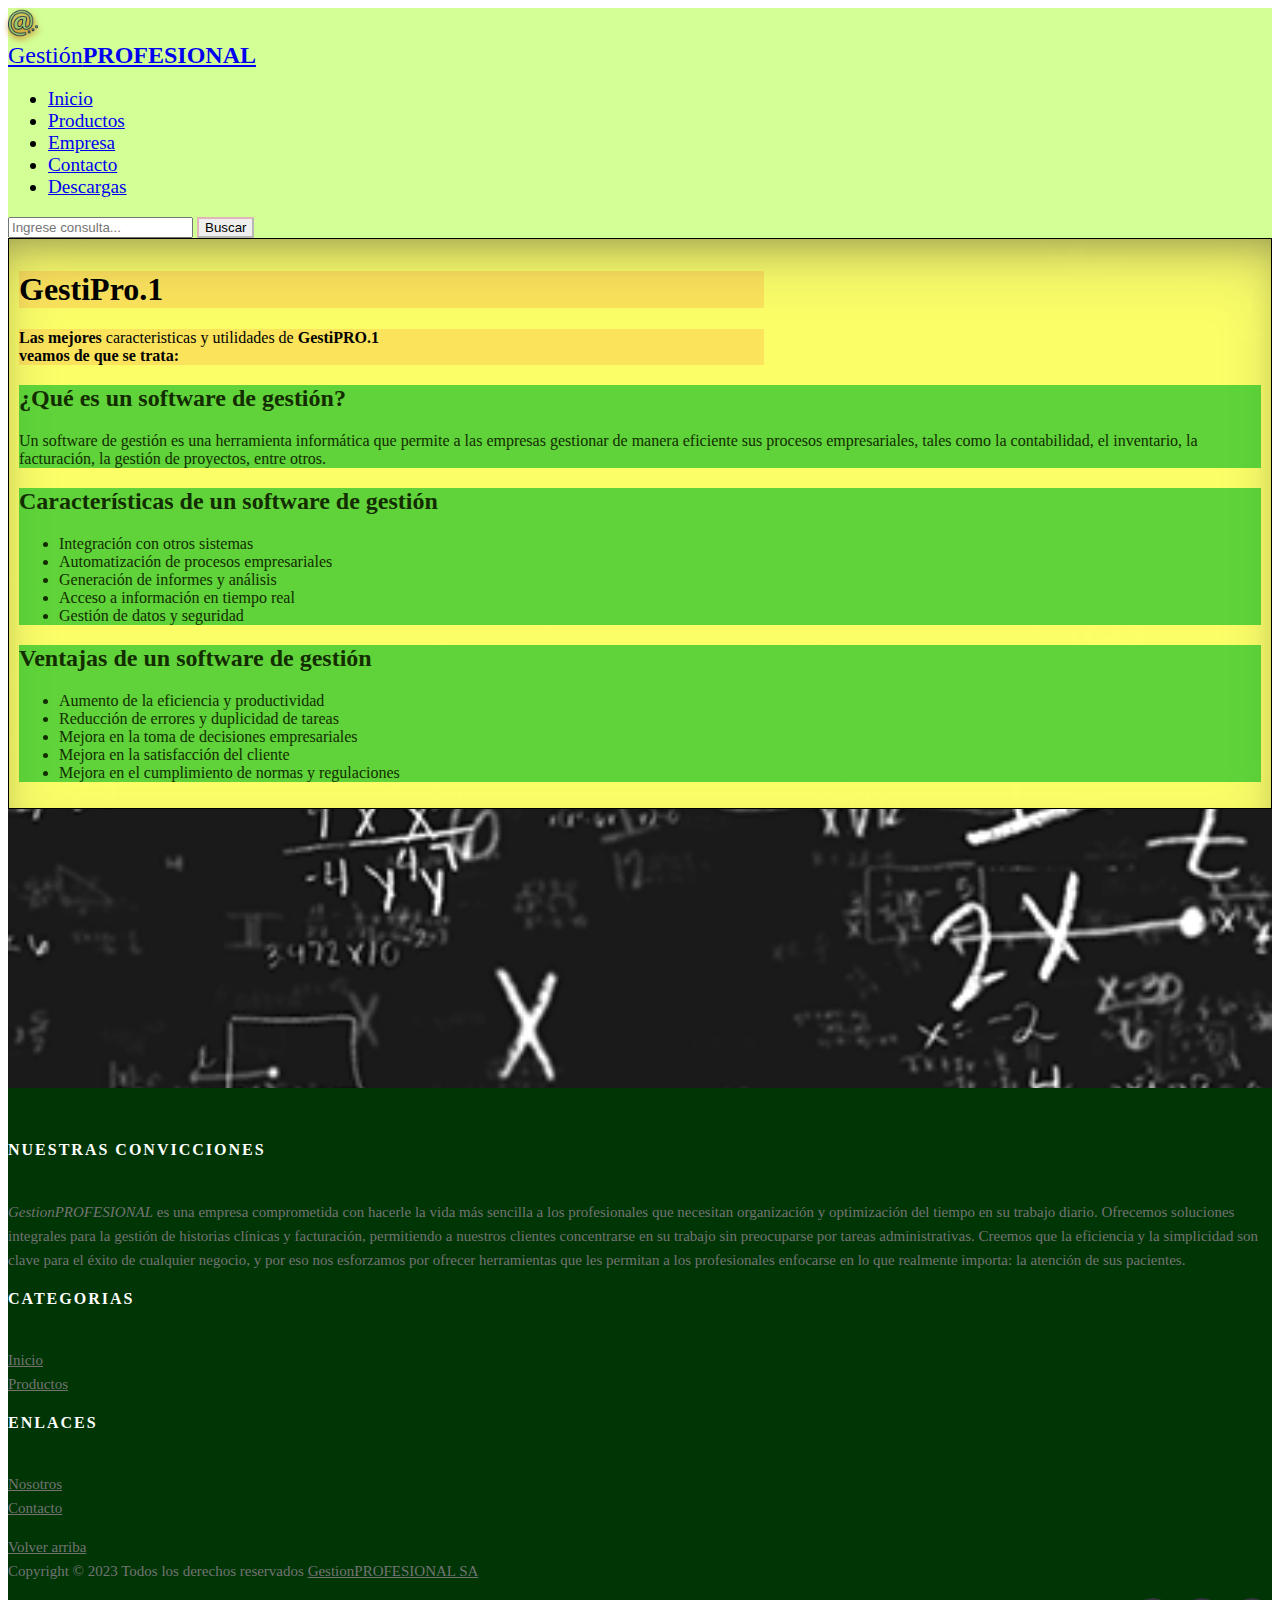
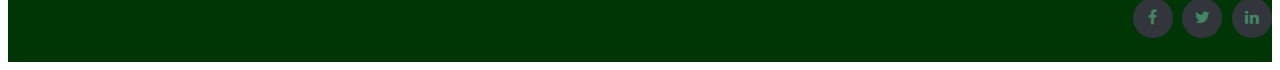
<file: pages/productos.html>
<!DOCTYPE html>
<html lang="es">
  <head>
    <meta charset="UTF-8" />
    <meta http-equiv="X-UA-Compatible" content="IE=edge" />
    <meta name="viewport" content="width=device-width, initial-scale=1.0" />

    <!-- inicio seo -->

    <meta
      name="description"
      content="Plataforma de Gestion Profesional. Tomese unos minutos para el resto de su carrera, analice las ventajas de GestPRO.1"
    />
    <meta
      name="keywords"
      content="GestiPRO.1, Herramienta informatica, Ventajas software de gestión, Eficiencia"
    />
    <meta name="author" content="GestionPROFESIONAL" />
    <meta name="robots" content="index, follow" />
    <meta name="canonical" href="https://gestionprofesional.000webhostapp.com/pages/productos.html" />

    <!-- fin seo -->

    <!-- inicio bootstrap link -->
    <link
      rel="stylesheet"
      href="https://cdn.jsdelivr.net/npm/bootstrap@4.6.2/dist/css/bootstrap.min.css"
      integrity="sha384-xOolHFLEh07PJGoPkLv1IbcEPTNtaed2xpHsD9ESMhqIYd0nLMwNLD69Npy4HI+N"
      crossorigin="anonymous"
    />
    <!-- fin bootstrap link -->
    <link rel="stylesheet" href="../assets/css/style.css" />
    <link
      rel="shortcut icon"
      href="../assets/img/at-sign-mediano.png"
      type="image/x-icon"
    />
    <link
      rel="stylesheet"
      href="https://cdnjs.cloudflare.com/ajax/libs/font-awesome/4.7.0/css/font-awesome.min.css"
    />

    <title>EntregaFinal - GestionPROFESIONAL - Productos</title>
  </head>
  <body>
    <!-- inicio navBar bootstrap -->

    <nav class="navbar navbar-expand-sm navbar-expand-lg navbar-light">
      <!-- inicio logo -->

      <div class="navbar navbar-light bg-light p-0">
        <a class="navbar-brand imagen-marca p-0 m-0 logo" href="../index.html">
          <img src="../assets/img/at-sign-mediano.png" alt="imagen arroba" />
        </a>
      </div>

      <!-- fin logo  -->

      <a class="navbar-brand ml-2 mr-5 marca" href="../index.html"
        >Gestión<strong>PROFESIONAL</strong></a
      >
      <button
        class="navbar-toggler nav-desplegable"
        type="button"
        data-toggle="collapse"
        data-target="#navbarSupportedContent"
        aria-controls="navbarSupportedContent"
        aria-expanded="false"
        aria-label="Toggle navigation"
      >
        <span class="navbar-toggler-icon nav-tog-icono"></span>
      </button>

      <div
        class="collapse navbar-collapse nav-list"
        id="navbarSupportedContent"
      >
        <ul class="navbar-nav mr-auto nav-lista">
          <li class="nav-item">
            <a class="nav-link nav-pag" href="../index.html">Inicio</a>
          </li>
          <li class="nav-item">
            <a class="nav-link nav-pag" href="./productos.html">Productos</a>
          </li>
          <li class="nav-item">
            <a class="nav-link nav-pag" href="../pages/empresa.html">Empresa</a>
          </li>
          <li class="nav-item">
            <a class="nav-link nav-pag" href="../pages/contactos.html"
              >Contacto</a
            >
          </li>
          <li class="nav-item">
            <a class="nav-link nav-pag" href="../pages/descargas.html"
              >Descargas</a
            >
          </li>
        </ul>
        <form
          action="http://www.google.com/search"
          method="get"
          class="form-inline my-2 my-sm-0 my-lg-0"
        >
          <input
            class="form-control mr-sm-2"
            type="search"
            placeholder="Ingrese consulta..."
            aria-label="Search"
          />
          <button class="btn btn-custom-class my-2 my-sm-0" type="submit">
            Buscar
          </button>
        </form>
      </div>
    </nav>

    <!--  fin navBar bootstrap-->

    <!-- jumbotron inicia -->
    <div class="jumbotron jumbo-pag-prod">
      <section class="prod-text">
        <div class="container">
          <div class="row">
            <h1 class="col-sm-12 col-md-12 prod-titu">GestiPro.1</h1>
            <p class="col-sm-12 col-md-12 prod-titu-p">
              <strong>Las mejores</strong> caracteristicas y utilidades de
              <strong>GestiPRO.1</strong> <br /><strong
                >veamos de que se trata:</strong
              >
            </p>
          </div>

          <div class="row">
            <div class="col-md-6 list-prod-1">
              <h2>¿Qué es un software de gestión?</h2>
              <p>
                Un software de gestión es una herramienta informática que
                permite a las empresas gestionar de manera eficiente sus
                procesos empresariales, tales como la contabilidad, el
                inventario, la facturación, la gestión de proyectos, entre
                otros.
              </p>
            </div>
            <div class="col-md-6 list-prod-2">
              <h2>Características de un software de gestión</h2>
              <ul>
                <li>Integración con otros sistemas</li>
                <li>Automatización de procesos empresariales</li>
                <li>Generación de informes y análisis</li>
                <li>Acceso a información en tiempo real</li>
                <li>Gestión de datos y seguridad</li>
              </ul>
            </div>
          </div>
          <div class="row">
            <div class="col-md-12 list-prod-3">
              <h2>Ventajas de un software de gestión</h2>
              <ul>
                <li>Aumento de la eficiencia y productividad</li>
                <li>Reducción de errores y duplicidad de tareas</li>
                <li>Mejora en la toma de decisiones empresariales</li>
                <li>Mejora en la satisfacción del cliente</li>
                <li>Mejora en el cumplimiento de normas y regulaciones</li>
              </ul>
            </div>
          </div>
        </div>
      </section>
    </div>
    <!-- jumbotron finaliza -->

    <!-- Site footer -->
    <footer class="site-footer">
      <div class="container">
        <div class="row">
          <div class="col-sm-12 col-md-6">
            <h6>Nuestras convicciones</h6>
            <p class="text-justify">
              <em>GestionPROFESIONAL</em> es una empresa comprometida con
              hacerle la vida más sencilla a los profesionales que necesitan
              organización y optimización del tiempo en su trabajo diario.
              Ofrecemos soluciones integrales para la gestión de historias
              clínicas y facturación, permitiendo a nuestros clientes
              concentrarse en su trabajo sin preocuparse por tareas
              administrativas. Creemos que la eficiencia y la simplicidad son
              clave para el éxito de cualquier negocio, y por eso nos esforzamos
              por ofrecer herramientas que les permitan a los profesionales
              enfocarse en lo que realmente importa: la atención de sus
              pacientes.
            </p>
          </div>

          <div class="col-xs-6 col-md-3">
            <h6>Categorias</h6>
            <ul class="footer-links">
              <li><a href="../index.html">Inicio</a></li>
              <li><a href="./pages/productos.html">Productos</a></li>
            </ul>
          </div>

          <div class="col-xs-6 col-md-3">
            <h6>enlaces</h6>
            <ul class="footer-links">
              <li><a href="#">Nosotros</a></li>
              <li><a href="#">Contacto</a></li>
            </ul>
            <a href="#top" class="text-white">Volver arriba</a>
            <div class="d-flex justify-content-end">
              <i class="bi bi-caret-up-fill" style="font-size: 1.5rem"></i>
            </div>
          </div>
        </div>
      </div>
      <div class="container">
        <div class="row">
          <div class="col-md-8 col-sm-6 col-xs-12">
            <p class="copyright-text">
              Copyright &copy; 2023 Todos los derechos reservados
              <a href="#"> GestionPROFESIONAL SA</a>
            </p>
          </div>

          <div class="col-md-4 col-sm-6 col-xs-12">
            <ul class="social-icons">
              <li>
                <a
                  class="facebook"
                  target="_blank"
                  href="https://www.facebook.com/"
                  ><i class="fa fa-facebook"></i
                ></a>
              </li>
              <li>
                <a class="twitter" target="_blank" href="https://twitter.com/"
                  ><i class="fa fa-twitter"></i
                ></a>
              </li>
              <li>
                <a
                  class="linkedin"
                  target="_blank"
                  href="https://www.linkedin.com/"
                  ><i class="fa fa-linkedin"></i
                ></a>
              </li>
            </ul>
          </div>
        </div>
      </div>
    </footer>

    <!-- Script Bootstrap css y js -->

    <script
      src="https://cdn.jsdelivr.net/npm/jquery@3.5.1/dist/jquery.slim.min.js"
      integrity="sha384-DfXdz2htPH0lsSSs5nCTpuj/zy4C+OGpamoFVy38MVBnE+IbbVYUew+OrCXaRkfj"
      crossorigin="anonymous"
    ></script>
    <script
      src="https://cdn.jsdelivr.net/npm/popper.js@1.16.1/dist/umd/popper.min.js"
      integrity="sha384-9/reFTGAW83EW2RDu2S0VKaIzap3H66lZH81PoYlFhbGU+6BZp6G7niu735Sk7lN"
      crossorigin="anonymous"
    ></script>
    <script
      src="https://cdn.jsdelivr.net/npm/bootstrap@4.6.2/dist/js/bootstrap.min.js"
      integrity="sha384-+sLIOodYLS7CIrQpBjl+C7nPvqq+FbNUBDunl/OZv93DB7Ln/533i8e/mZXLi/P+"
      crossorigin="anonymous"
    ></script>

    <!-- fin bootstrap css y js -->
  </body>
</html>
</file>
<file: assets/css/style.css>
.navbar, .nav-desplegable, .nav-desplegable .imagen-marca, .navbar .imagen-marca {
  background-color: #D2FF96;
}
.navbar .imagen-marca img, .nav-desplegable .imagen-marca img {
  width: 30px;
  height: 30px;
  filter: drop-shadow(1px 3px 3px #D17B0F);
}

.marca {
  font-size: x-large;
}

.nav-desplegable {
  border: 0px;
}

.nav-lista {
  font-size: larger;
}
.nav-lista .nav-pag:hover {
  text-shadow: #D17B0F 1px 0 12px;
}

.btn-custom-class {
  border-color: rgba(96, 0, 0, 0.233);
}
.btn-custom-class:hover {
  background-color: rgba(16, 192, 0, 0.4);
  box-shadow: rgb(109, 88, 0) 0 1px 1px;
}

.jumbo-prod {
  background-image: linear-gradient(rgba(209, 122, 15, 0.3294117647), rgba(237, 255, 122, 0.1843137255)), url(../img/manosmedicaconceluenmesa-min.jpg);
  background-size: cover;
  background-position: center;
  background-repeat: no-repeat;
  margin: 0px;
  height: 350px;
  transition: all 3s;
  transform-origin: center center;
  border-radius: 0;
}
.jumbo-prod:hover {
  background-image: linear-gradient(rgba(209, 122, 15, 0.3960784314), rgba(237, 255, 122, 0.3215686275)), url(../img/manosmedicaconceluenmesa-min.jpg);
  background-size: cover;
  background-position: center;
  background-repeat: no-repeat;
  margin: 0px;
  height: 350px;
  transition: all 3s;
  transform: scale(1.04);
}
.jumbo-prod p {
  color: #000000;
}
.jumbo-prod h2 {
  color: #000000;
  background-color: rgba(175, 78, 192, 0.3254901961);
  width: 10%;
}

.quienes-back {
  background-image: linear-gradient(90deg, #000000, rgba(30, 31, 27, 0.534) 34%, rgb(226, 255, 172) 67.2%);
}
.quienes-back h3 {
  text-decoration: underline;
}
.quienes-back .nleft {
  background-image: url(../img/genteenunacompu-min.jpg);
  background-size: cover;
  background-position: center;
  background-repeat: no-repeat;
  height: 350px;
}

.funci-index {
  margin-left: 10px;
}
.funci-index .text.center {
  padding: 20px;
}

.gest-video {
  background-image: linear-gradient(rgba(187, 190, 136, 0.849) 80%, rgba(226, 255, 172, 0.582)), url(../img/genteconCompusobreMesa-min.jpg);
  background-size: cover;
  background-position: center;
  background-repeat: no-repeat;
  height: 100%;
  padding-top: 25px;
  margin-bottom: 0;
  border-radius: 0;
}
.gest-video h2 {
  color: #000000;
  margin-bottom: 20px;
  padding-top: 0px;
  background-color: rgba(255, 0, 0, 0.167);
  width: 45%;
}
.gest-video p {
  color: #000000;
  font-size: large;
}
.gest-video .video {
  position: relative;
  overflow: hidden;
  height: 0;
  padding-bottom: 56.25%;
}
.gest-video .video iframe {
  position: absolute;
  top: 0;
  left: 0;
  right: 0;
  bottom: 0;
  height: 80%;
  width: 80%;
}
.gest-video .video iframe:hover {
  box-shadow: 0 0 18px rgba(0, 0, 0, 0.502);
}
@media (min-width: 1000px) {
  .gest-video iframe {
    width: 60%;
    height: 60%;
  }
}
@media (min-width: 1800px) {
  .gest-video iframe {
    width: 40%;
    height: 40%;
  }
}

.div-par-carac {
  background-color: #E8D33F;
}

.site-footer {
  background-color: #003605;
  padding: 45px 0 20px;
  font-size: 15px;
  line-height: 24px;
  color: #737373;
}
.site-footer h6 {
  color: #fff;
  font-size: 16px;
  text-transform: uppercase;
  margin-top: 5px;
  letter-spacing: 2px;
}
.site-footer a {
  color: #737373;
}
.site-footer a:hover {
  color: #3366cc;
  text-decoration: none;
}
.site-footer .footer-links {
  padding-left: 0;
  list-style: none;
}
.site-footer .footer-links li {
  display: block;
}
.site-footer .footer-links a {
  color: #737373;
}
.site-footer .footer-links a:active, r-links .site-footer .footer-links a:focus, .site-footer .footer-links a:hover {
  color: #3366cc;
  text-decoration: none;
}
.site-footer .footer-links.inline li {
  display: inline-block;
}
.site-footer .social-icons {
  text-align: right;
}
.site-footer .social-icons a {
  width: 40px;
  line-height: 40px;
  height: 40px;
  margin-right: 0;
  margin-left: 6px;
  background-color: #33353d;
  border-radius: 100%;
}
@media (max-width: 991px) {
  .site-footer [class^=col-] {
    margin-bottom: 30px;
  }
}
@media (max-width: 767px) {
  .site-footer {
    padding-bottom: 0;
  }
  .site-footer .copyright-text, .site-footer .social-icons {
    text-align: center;
  }
}

.copyright-text {
  margin: 0;
}

.social-icons {
  margin-bottom: 0;
  padding-left: 0;
  list-style: none;
}
.social-icons li {
  display: inline-block;
  margin-bottom: 4px;
}
.social-icons a {
  color: #418660;
  background-color: #ecefee;
  line-height: 44px;
  font-size: 16px;
  height: 44px;
  display: inline-block;
  margin-right: 8px;
  width: 44px;
  border-radius: 100%;
  text-align: center;
}
.social-icons a:active, .social-icons a:focus, .social-icons a:hover {
  background-color: rgba(1, 255, 1, 0.537254902);
  color: #cd6300;
}
.social-icons a.size-sm a {
  width: 34px;
  line-height: 34px;
  font-size: 14px;
  height: 34px;
}
@media (max-width: 767px) {
  .social-icons a li.title {
    display: block;
    font-weight: 600;
    margin-right: 0;
  }
}

.jumbo-pag-prod {
  background-color: #000000;
  background-image: url("../img/formulas.gif");
  background-position: center;
  background-repeat: no-repeat;
  background-size: cover;
  margin: 0px;
  height: 850px;
  width: auto;
}
.jumbo-pag-prod .prod-text {
  color: #132d00;
  background-color: rgba(252, 255, 103, 0.998);
  padding: 10px;
  box-shadow: rgba(50, 50, 93, 0.25) 0px 30px 60px -12px inset, rgba(0, 0, 0, 0.3) 0px 18px 36px -18px inset;
  border: 1px solid #000000;
  animation: fade-in 2s ease-in-out;
}
.jumbo-pag-prod .prod-text .prod-titu {
  background-color: rgba(255, 0, 0, 0.105);
  color: #000000;
  max-width: 60%;
}
.jumbo-pag-prod .prod-text .prod-titu-p {
  background-color: rgba(255, 0, 0, 0.105);
  max-width: 60%;
  color: #000000;
}
@keyframes fade-in {
  0% {
    opacity: 0;
  }
  100% {
    opacity: 1;
  }
}

.list-prod-1 {
  background-color: rgba(30, 193, 38, 0.705);
}

.list-prod-2 {
  background-color: rgba(30, 193, 38, 0.705);
}

.list-prod-3 {
  background-color: rgba(30, 193, 38, 0.705);
}

.articulo {
  padding: 40px;
  background-image: linear-gradient(109.6deg, rgb(254, 253, 205) 11.2%, rgb(163, 230, 255) 91.1%);
}
.articulo .textoinicioEmpresa {
  position: relative;
  display: inline-block;
  margin-left: 20px;
  margin: 0;
  list-style: none;
  padding: 0;
  display: inline-block;
  color: maroon;
  top: 0px;
}
.articulo .mainimageEmpresa {
  position: relative;
  display: inline-block;
  height: auto;
  width: 100%;
  border-radius: 10px;
  box-shadow: rgba(0, 0, 0, 0.25) 0px 54px 55px, rgba(0, 0, 0, 0.12) 0px -12px 30px, rgba(0, 0, 0, 0.12) 0px 4px 6px, rgba(0, 0, 0, 0.17) 0px 12px 13px, rgba(0, 0, 0, 0.09) 0px -3px 5px;
}
@media (max-width: 1000px) {
  .articulo .mainimageEmpresa {
    max-width: 100%;
  }
}

.divContactos {
  padding: 10px;
  background-image: linear-gradient(rgba(129, 132, 91, 0.459), rgba(201, 154, 240, 0.283)), url(../img/mapamundi-min.jpg);
  background-size: cover;
  background-position: center;
  background-repeat: no-repeat;
}
.divContactos .titulomensajeContacto {
  background-color: rgba(232, 212, 63, 0.6745098039);
  width: 60%;
  padding-bottom: 20px;
}
.divContactos .form-label {
  font-weight: 500;
  background-color: rgba(209, 122, 15, 0.3882352941);
}
.divContactos .bloqueContacto {
  display: inline-block;
  position: absolute;
  padding-top: 250px;
  top: 150px;
  right: 150px;
  width: 350px;
  height: 250px;
  max-width: 100%;
  background-image: radial-gradient(circle 400px at 6.8% 8.3%, rgb(255, 244, 169) 0%, rgb(255, 244, 234) 100.2%);
  text-align: center;
  box-sizing: border-box;
  color: rgb(18, 5, 25);
  box-shadow: rgba(0, 0, 0, 0.25) 0px 54px 55px, rgba(0, 0, 0, 0.12) 0px -12px 30px, rgba(0, 0, 0, 0.12) 0px 4px 6px, rgba(0, 0, 0, 0.17) 0px 12px 13px, rgba(0, 0, 0, 0.09) 0px -3px 5px;
}
.divContactos .bloqueContacto p {
  justify-content: center;
  align-items: center;
  position: absolute;
  top: 50%;
  left: 50%;
  transform: translate(-50%, -50%);
  margin: 0;
}
@media (max-width: 1000px) {
  .divContactos .bloqueContacto {
    display: none;
  }
}

.cont-principal {
  background-image: radial-gradient(circle 691px at 18.3% 17.5%, rgba(241, 122, 59, 0.91) 0%, rgb(249, 224, 196) 72.3%);
  padding: 20px;
  padding-bottom: 100px;
}
.cont-principal h1 {
  padding-bottom: 10px;
  background-color: rgba(255, 255, 255, 0.219);
  width: 13%;
}
.cont-principal .titulomensajeDescargas {
  margin-top: 20px;
  padding-bottom: 10px;
}
.cont-principal .desc-pan {
  box-shadow: rgba(50, 50, 93, 0.25) 0px 50px 100px -20px, rgba(0, 0, 0, 0.3) 0px 30px 60px -30px, rgba(10, 37, 64, 0.35) 0px -2px 6px 0px inset;
  background: linear-gradient(to right, #eef2f3, #8e9eab);
  transition: all 1s;
}
.cont-principal .desc-pan:hover {
  background-image: linear-gradient(184.1deg, rgb(249, 255, 182) 44.7%, rgb(226, 255, 172) 67.2%);
  background-size: cover;
  background-position: center;
  background-repeat: no-repeat;
  margin: 0px;
  height: 350px;
  transition: all 1s;
  transform: translate(5px, 4%);
}
.cont-principal .desc-pan .boto-descarga {
  width: 120px;
  margin-bottom: 50px;
}/*# sourceMappingURL=style.css.map */
</file>
